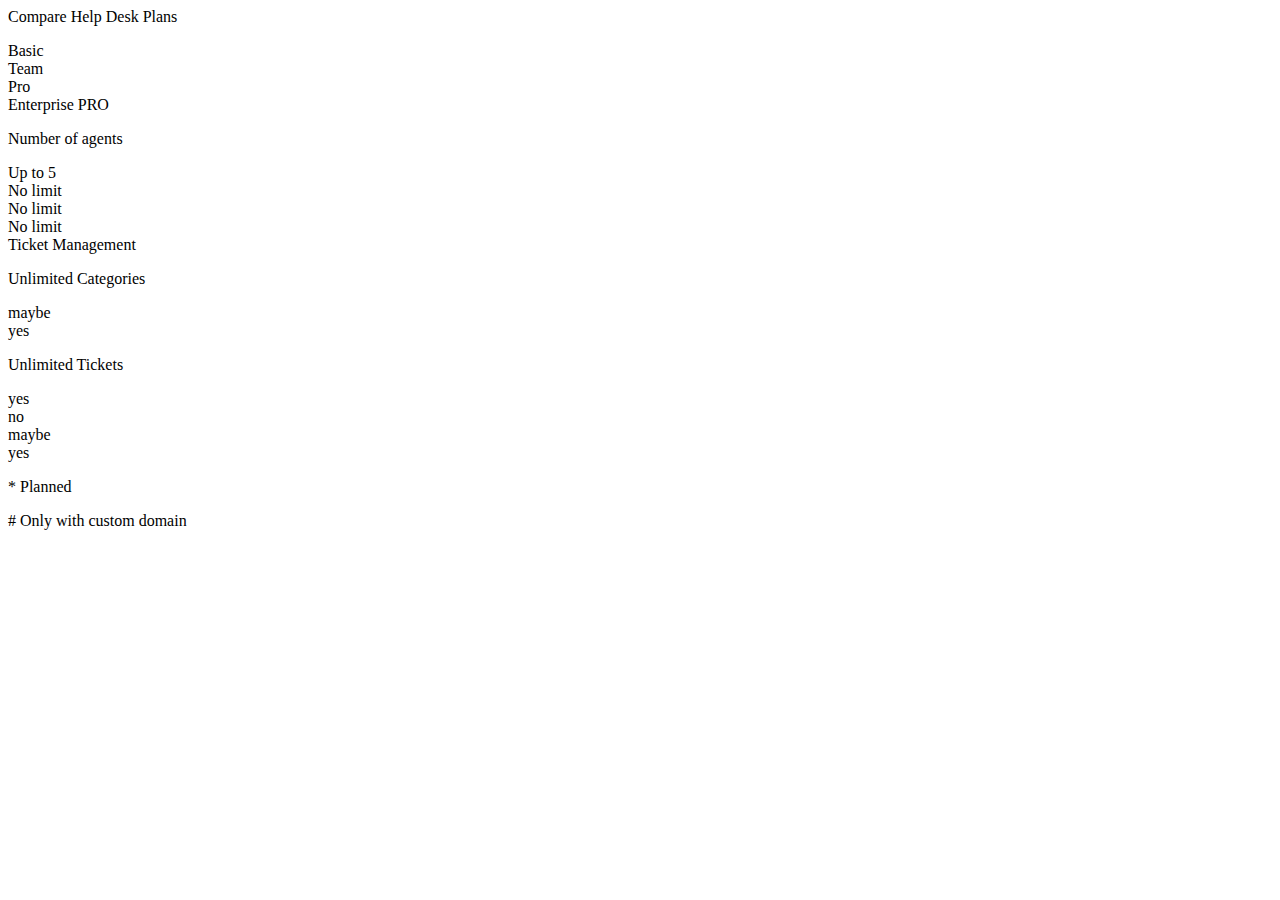
<file: evaluation project/components/compare/compare.html>
<body>
  <div class="compare-plans-container">
    <p class="compare-plans-title text-xlg text-bold text-center">
      Compare Help Desk Plans
    </p>

    <div class="plans-table-container">
      <div class="plans-grid">
        <div class="plans-grid-header">
          <div class="plans-grid-header-item row-header"></div>
          <div class="plans-grid-header-item">Basic</div>
          <div class="plans-grid-header-item">Team</div>
          <div class="plans-grid-header-item">Pro</div>
          <div class="plans-grid-header-item">Enterprise PRO</div>
        </div>

        <div class="plans-grid-row">
          <div class="plans-grid-item row-header">
            <p>Number of agents</p>
          </div>
          <div class="plans-grid-item">Up to 5</div>
          <div class="plans-grid-item">No limit</div>
          <div class="plans-grid-item">No limit</div>
          <div class="plans-grid-item">No limit</div>
        </div>

        <div class="plans-grid-category">
          <div class="plans-grid-category-header">Ticket Management</div>
        </div>

        <div class="plans-grid-row">
          <div class="plans-grid-item row-header">
            <p>Unlimited Categories</p>
          </div>
          <div class="plans-grid-item">
            <div class="pricing-tick"></div>
          </div>
          <div class="plans-grid-item">
            <div class="pricing-no-tick"></div>
          </div>
          <div class="plans-grid-item">maybe</div>
          <div class="plans-grid-item">yes</div>
        </div>

        <div class="plans-grid-row">
          <div class="plans-grid-item row-header">
            <p>Unlimited Tickets</p>
          </div>
          <div class="plans-grid-item">yes</div>
          <div class="plans-grid-item">no</div>
          <div class="plans-grid-item">maybe</div>
          <div class="plans-grid-item">yes</div>
        </div>
      </div>
      <div class="compare-plans-note">
        <p class="text-secondary">* Planned</p>
        <p class="text-secondary"># Only with custom domain</p>
      </div>
    </div>
  </div>
</body>
</file>
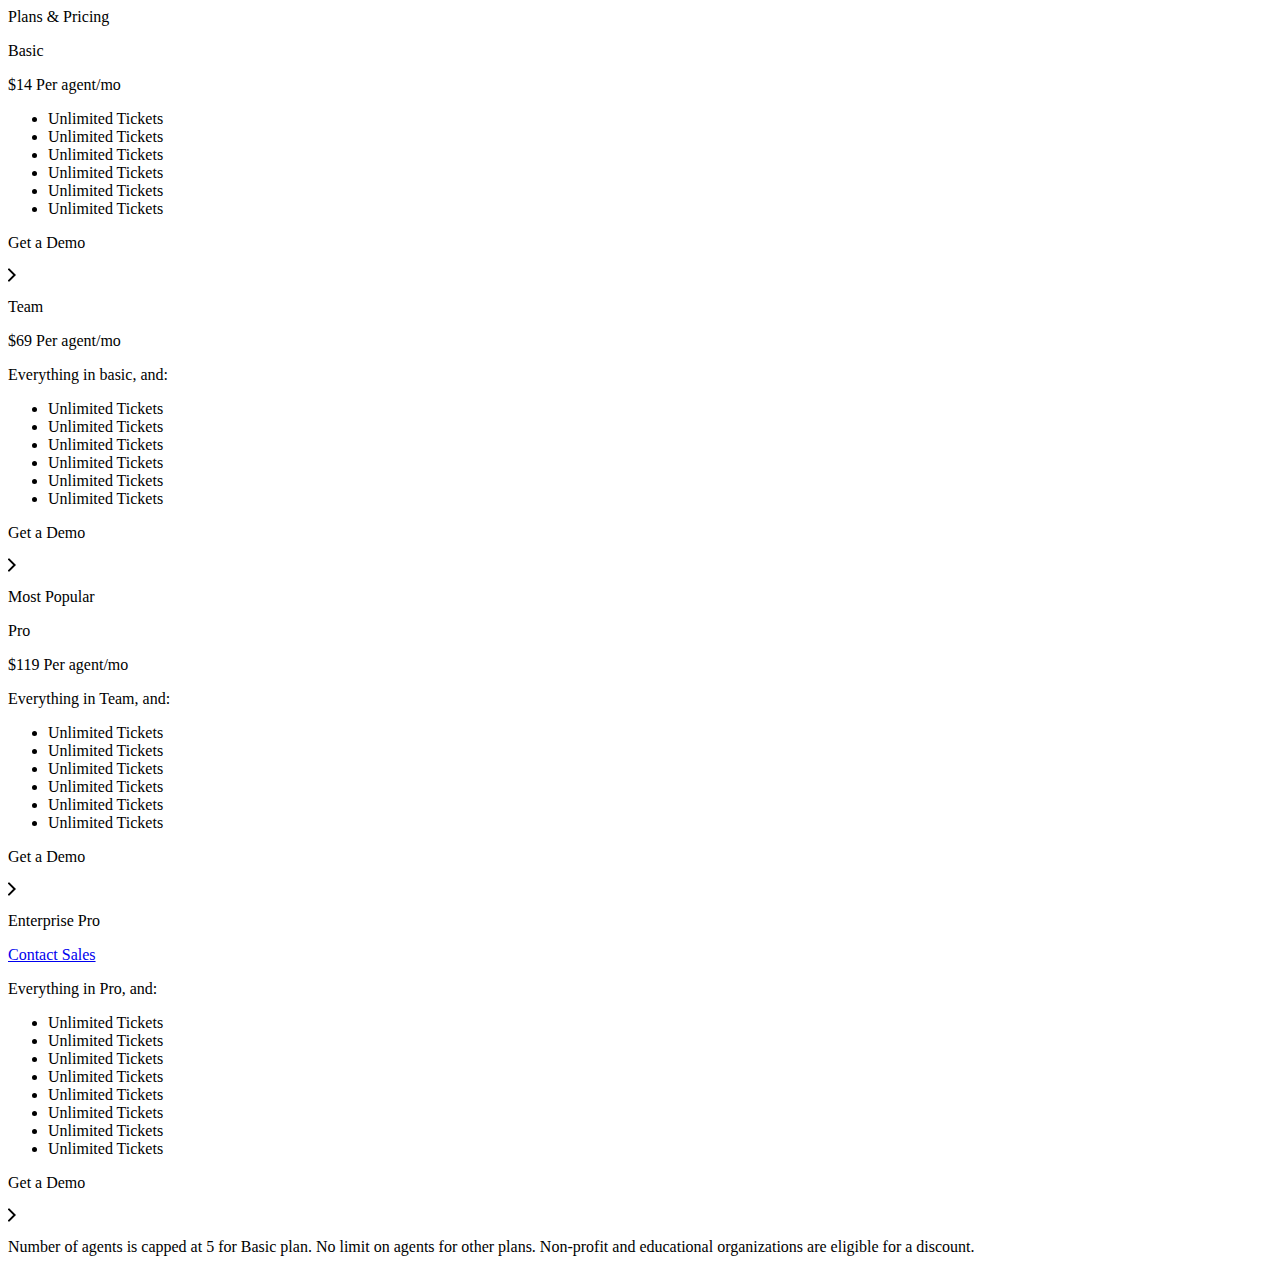
<file: evaluation project/components/plans/plans.html>
<body>
  <div class="plans-container">
    <div class="plans-title-wrapper">
      <div></div>
      <p class="text-bold text-2xl">Plans & Pricing</p>

      <div class="plans-options-container"></div>
    </div>

    <div class="plans-mode-container">
      <div id="plans-mode-wrapper" class="plans-mode-wrapper"></div>
    </div>

    <div class="plans-items-container">
      <div class="plans-pricing-container">
        <div class="plans-pricing-item">
          <div>
            <p class="plans-pricing-item-type text-xlg text-bold">Basic</p>
            <p class="plans-pricing-item-amount">
              <span class="text-lg text-bold">$</span
              ><span class="text-3xl text-bold">14</span>
              <span class="font-light">Per agent/mo</span>
            </p>
          </div>
          <div class="plans-pricing-item-container">
            <div>
              <ul class="plans-pricing-item-features">
                <li>Unlimited Tickets</li>
                <li>Unlimited Tickets</li>
                <li>Unlimited Tickets</li>
                <li>Unlimited Tickets</li>
                <li>Unlimited Tickets</li>
                <li>Unlimited Tickets</li>
              </ul>
            </div>
            <div>
              <div class="plans-pricing-item-demo-cta">
                <p>Get a Demo</p>
                <svg
                  width="8px"
                  height="14px"
                  viewBox="0 0 8 14"
                  version="1.1"
                  xmlns="http://www.w3.org/2000/svg"
                  xmlns:xlink="http://www.w3.org/1999/xlink"
                >
                  <title>Rectangle Copy 28</title>
                  <g
                    stroke="none"
                    stroke-width="1"
                    fill="none"
                    fill-rule="evenodd"
                    stroke-linecap="round"
                  >
                    <g
                      transform="translate(-461.000000, -962.000000)"
                      stroke="#000000"
                      stroke-width="2"
                    >
                      <polyline
                        transform="translate(462.000000, 969.000000) rotate(-45.000000) translate(-462.000000, -969.000000) "
                        points="466 965 466 973 458 973"
                      ></polyline>
                    </g>
                  </g>
                </svg>
              </div>
            </div>
          </div>
        </div>
        <div class="plans-pricing-item">
          <p class="plans-pricing-item-type text-xlg text-bold">Team</p>
          <p class="plans-pricing-item-amount">
            <span class="text-lg text-bold">$</span
            ><span class="text-3xl text-bold">69</span>
            <span class="font-light">Per agent/mo</span>
          </p>
          <div class="plans-pricing-item-container">
            <p class="plans-pricing-item-subtext">Everything in basic, and:</p>
            <ul class="plans-pricing-item-features">
              <li>Unlimited Tickets</li>
              <li>Unlimited Tickets</li>
              <li>Unlimited Tickets</li>
              <li>Unlimited Tickets</li>
              <li>Unlimited Tickets</li>
              <li>Unlimited Tickets</li>
            </ul>
            <div>
              <div class="plans-pricing-item-demo-cta">
                <p>Get a Demo</p>
                <svg
                  width="8px"
                  height="14px"
                  viewBox="0 0 8 14"
                  version="1.1"
                  xmlns="http://www.w3.org/2000/svg"
                  xmlns:xlink="http://www.w3.org/1999/xlink"
                >
                  <title>Rectangle Copy 28</title>
                  <g
                    stroke="none"
                    stroke-width="1"
                    fill="none"
                    fill-rule="evenodd"
                    stroke-linecap="round"
                  >
                    <g
                      transform="translate(-461.000000, -962.000000)"
                      stroke="#000000"
                      stroke-width="2"
                    >
                      <polyline
                        transform="translate(462.000000, 969.000000) rotate(-45.000000) translate(-462.000000, -969.000000) "
                        points="466 965 466 973 458 973"
                      ></polyline>
                    </g>
                  </g>
                </svg>
              </div>
            </div>
          </div>
        </div>
        <div class="plans-pricing-item">
          <p class="plans-pricing-item-badge">Most Popular</p>
          <p class="plans-pricing-item-type text-xlg text-bold">Pro</p>
          <p class="plans-pricing-item-amount">
            <span class="text-lg text-bold">$</span
            ><span class="text-3xl text-bold">119</span>
            <span class="font-light">Per agent/mo</span>
          </p>
          <div class="plans-pricing-item-container">
            <p class="plans-pricing-item-subtext">Everything in Team, and:</p>
            <ul class="plans-pricing-item-features">
              <li>Unlimited Tickets</li>
              <li>Unlimited Tickets</li>
              <li>Unlimited Tickets</li>
              <li>Unlimited Tickets</li>
              <li>Unlimited Tickets</li>
              <li>Unlimited Tickets</li>
            </ul>
            <div>
              <div class="plans-pricing-item-demo-cta">
                <p>Get a Demo</p>
                <svg
                  width="8px"
                  height="14px"
                  viewBox="0 0 8 14"
                  version="1.1"
                  xmlns="http://www.w3.org/2000/svg"
                  xmlns:xlink="http://www.w3.org/1999/xlink"
                >
                  <title>Rectangle Copy 28</title>
                  <g
                    stroke="none"
                    stroke-width="1"
                    fill="none"
                    fill-rule="evenodd"
                    stroke-linecap="round"
                  >
                    <g
                      transform="translate(-461.000000, -962.000000)"
                      stroke="#000000"
                      stroke-width="2"
                    >
                      <polyline
                        transform="translate(462.000000, 969.000000) rotate(-45.000000) translate(-462.000000, -969.000000) "
                        points="466 965 466 973 458 973"
                      ></polyline>
                    </g>
                  </g>
                </svg>
              </div>
            </div>
          </div>
        </div>
        <div class="plans-pricing-item">
          <p class="plans-pricing-item-type text-xlg text-bold">
            Enterprise Pro
          </p>
          <a href="https://www.happyfox.com/contact/" target="_blank">
            <p class="plans-pricing-item-cta">Contact Sales</p>
          </a>
          <div class="plans-pricing-item-container">
            <p class="plans-pricing-item-subtext">Everything in Pro, and:</p>
            <ul class="plans-pricing-item-features">
              <li>Unlimited Tickets</li>
              <li>Unlimited Tickets</li>
              <li>Unlimited Tickets</li>
              <li>Unlimited Tickets</li>
              <li>Unlimited Tickets</li>
              <li>Unlimited Tickets</li>
              <li>Unlimited Tickets</li>
              <li>Unlimited Tickets</li>
            </ul>
            <div>
              <div class="plans-pricing-item-demo-cta">
                <p>Get a Demo</p>
                <svg
                  width="8px"
                  height="14px"
                  viewBox="0 0 8 14"
                  version="1.1"
                  xmlns="http://www.w3.org/2000/svg"
                  xmlns:xlink="http://www.w3.org/1999/xlink"
                >
                  <title>Rectangle Copy 28</title>
                  <g
                    stroke="none"
                    stroke-width="1"
                    fill="none"
                    fill-rule="evenodd"
                    stroke-linecap="round"
                  >
                    <g
                      transform="translate(-461.000000, -962.000000)"
                      stroke="#000000"
                      stroke-width="2"
                    >
                      <polyline
                        transform="translate(462.000000, 969.000000) rotate(-45.000000) translate(-462.000000, -969.000000) "
                        points="466 965 466 973 458 973"
                      ></polyline>
                    </g>
                  </g>
                </svg>
              </div>
            </div>
          </div>
        </div>
      </div>
      <div class="plans-pricing-note font-light">
        <p>
          Number of agents is capped at 5 for Basic plan. No limit on agents for
          other plans. Non-profit and educational organizations are eligible for
          a discount.
        </p>
      </div>
    </div>
  </div>
</body>
</file>
